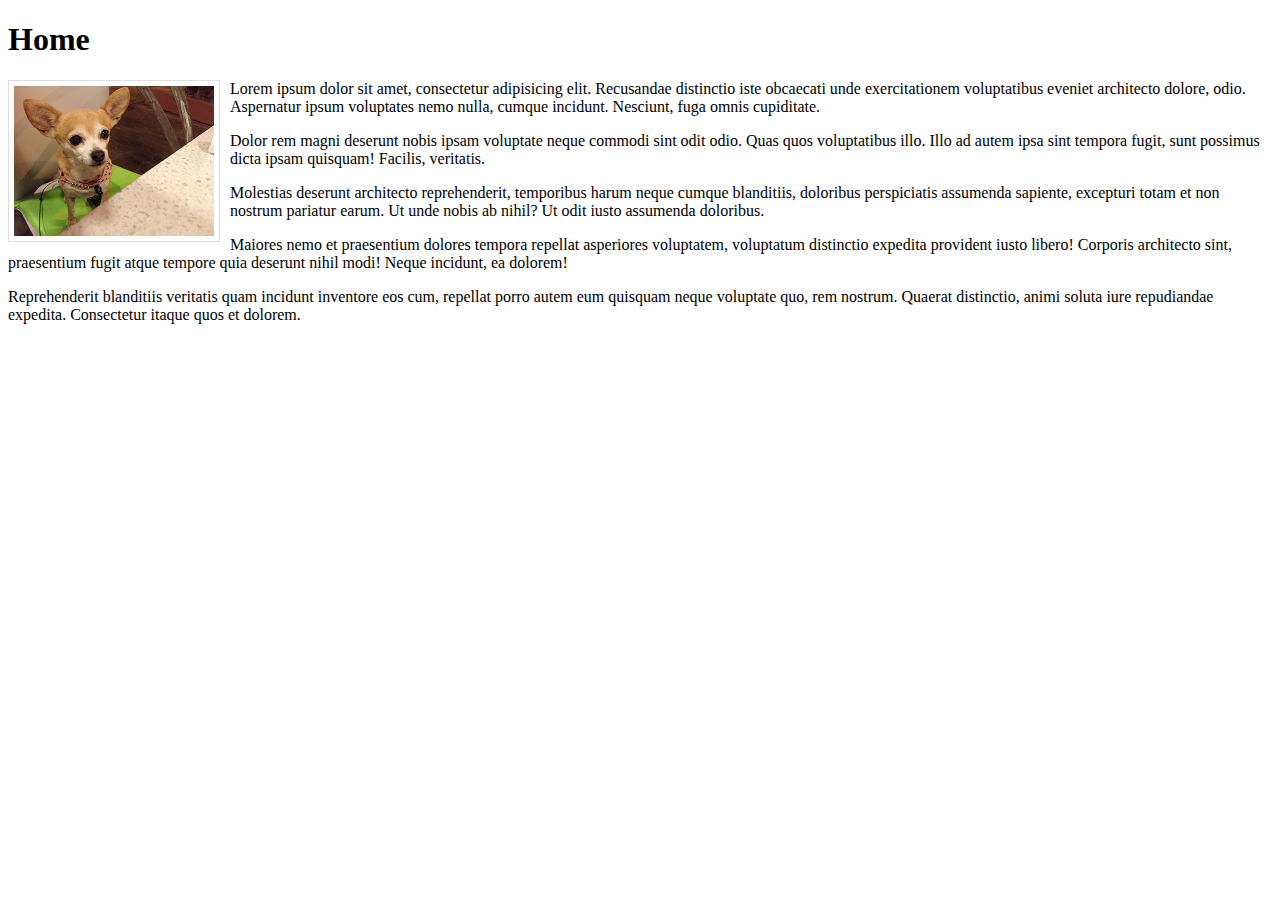
<file: index.html>
<!DOCTYPE html>
<html lang="en">
<head>  
  <meta charset="UTF-8">
  <title>Home</title>
  <meta name="description" contents="The description of the site here">
  <link rel="stylesheet" href="style.css">
</head>
<body>


<h1>Home</h1>
  <img class="img-fl-left" src="images/Bella-at-the-table-PS-2012.jpg" alt="Bella in Palm Springs"><p>Lorem ipsum dolor sit amet, consectetur adipisicing elit. Recusandae distinctio iste obcaecati unde exercitationem voluptatibus eveniet architecto dolore, odio. Aspernatur ipsum voluptates nemo nulla, cumque incidunt. Nesciunt, fuga omnis cupiditate.</p>
  <p>Dolor rem magni deserunt nobis ipsam voluptate neque commodi sint odit odio. Quas quos voluptatibus illo. Illo ad autem ipsa sint tempora fugit, sunt possimus dicta ipsam quisquam! Facilis, veritatis.</p>
  <p>Molestias deserunt architecto reprehenderit, temporibus harum neque cumque blanditiis, doloribus perspiciatis assumenda sapiente, excepturi totam et non nostrum pariatur earum. Ut unde nobis ab nihil? Ut odit iusto assumenda doloribus.</p>
  <p>Maiores nemo et praesentium dolores tempora repellat asperiores voluptatem, voluptatum distinctio expedita provident iusto libero! Corporis architecto sint, praesentium fugit atque tempore quia deserunt nihil modi! Neque incidunt, ea dolorem!</p>
  <p>Reprehenderit blanditiis veritatis quam incidunt inventore eos cum, repellat porro autem eum quisquam neque voluptate quo, rem nostrum. Quaerat distinctio, animi soluta iure repudiandae expedita. Consectetur itaque quos et dolorem.</p>

</body>
</html>
</file>
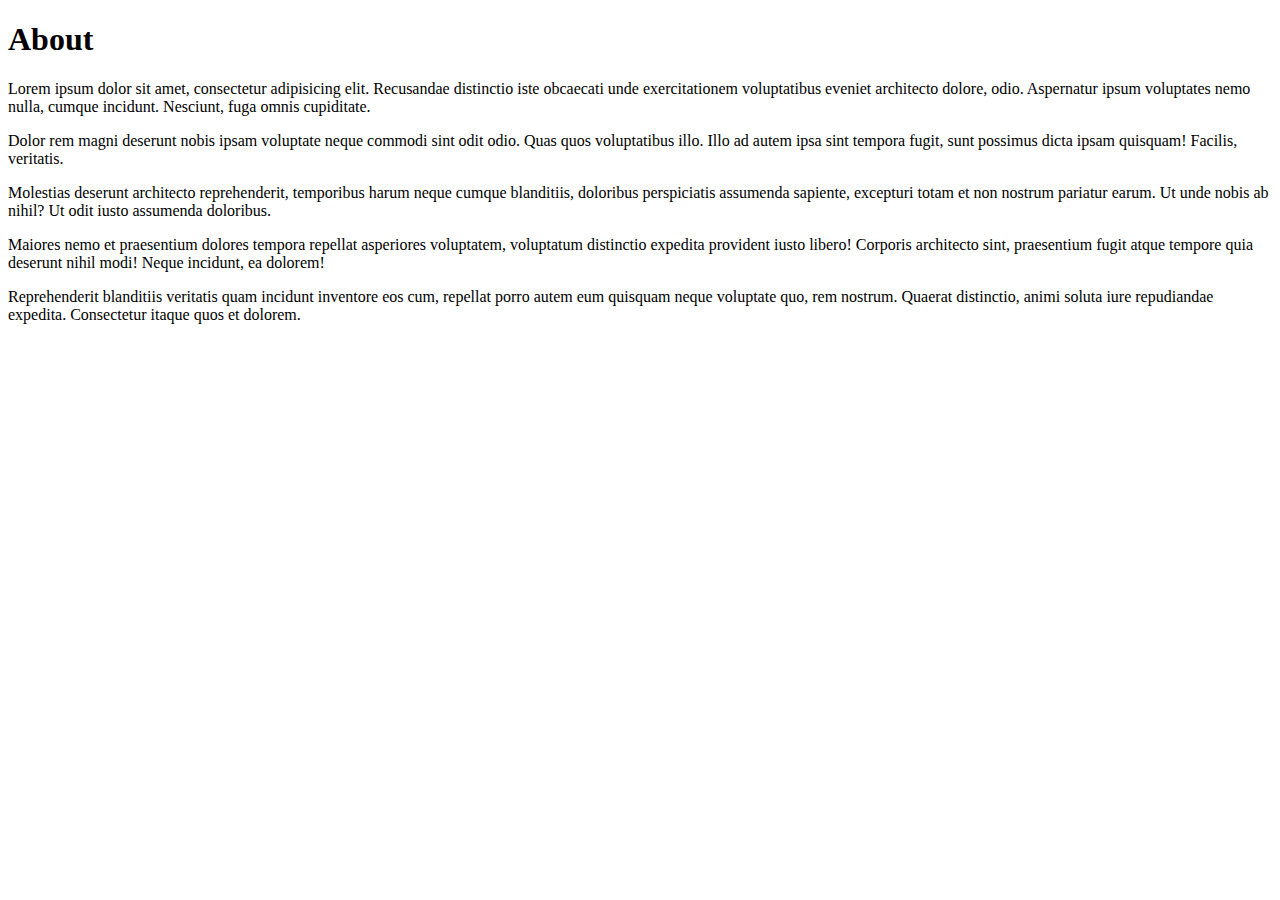
<file: about.html>
<!DOCTYPE html>
<html lang="en">
<head>  
  <meta charset="UTF-8">
  <title>About</title>
  <meta name="description" contents="The description of the site here">
</head>
<body>


<h1>About</h1>
  <p>Lorem ipsum dolor sit amet, consectetur adipisicing elit. Recusandae distinctio iste obcaecati unde exercitationem voluptatibus eveniet architecto dolore, odio. Aspernatur ipsum voluptates nemo nulla, cumque incidunt. Nesciunt, fuga omnis cupiditate.</p>
  <p>Dolor rem magni deserunt nobis ipsam voluptate neque commodi sint odit odio. Quas quos voluptatibus illo. Illo ad autem ipsa sint tempora fugit, sunt possimus dicta ipsam quisquam! Facilis, veritatis.</p>
  <p>Molestias deserunt architecto reprehenderit, temporibus harum neque cumque blanditiis, doloribus perspiciatis assumenda sapiente, excepturi totam et non nostrum pariatur earum. Ut unde nobis ab nihil? Ut odit iusto assumenda doloribus.</p>
  <p>Maiores nemo et praesentium dolores tempora repellat asperiores voluptatem, voluptatum distinctio expedita provident iusto libero! Corporis architecto sint, praesentium fugit atque tempore quia deserunt nihil modi! Neque incidunt, ea dolorem!</p>
  <p>Reprehenderit blanditiis veritatis quam incidunt inventore eos cum, repellat porro autem eum quisquam neque voluptate quo, rem nostrum. Quaerat distinctio, animi soluta iure repudiandae expedita. Consectetur itaque quos et dolorem.</p>

</body>
</html>
</file>
<file: style.css>
.img-fl-left {
	float: left;
	padding: 5px;
	border: 1px solid #ddd;
	max-width: 200px;
	height: auto;
	margin-right: 10px;
	margin-bottom: 10px;
}
</file>
